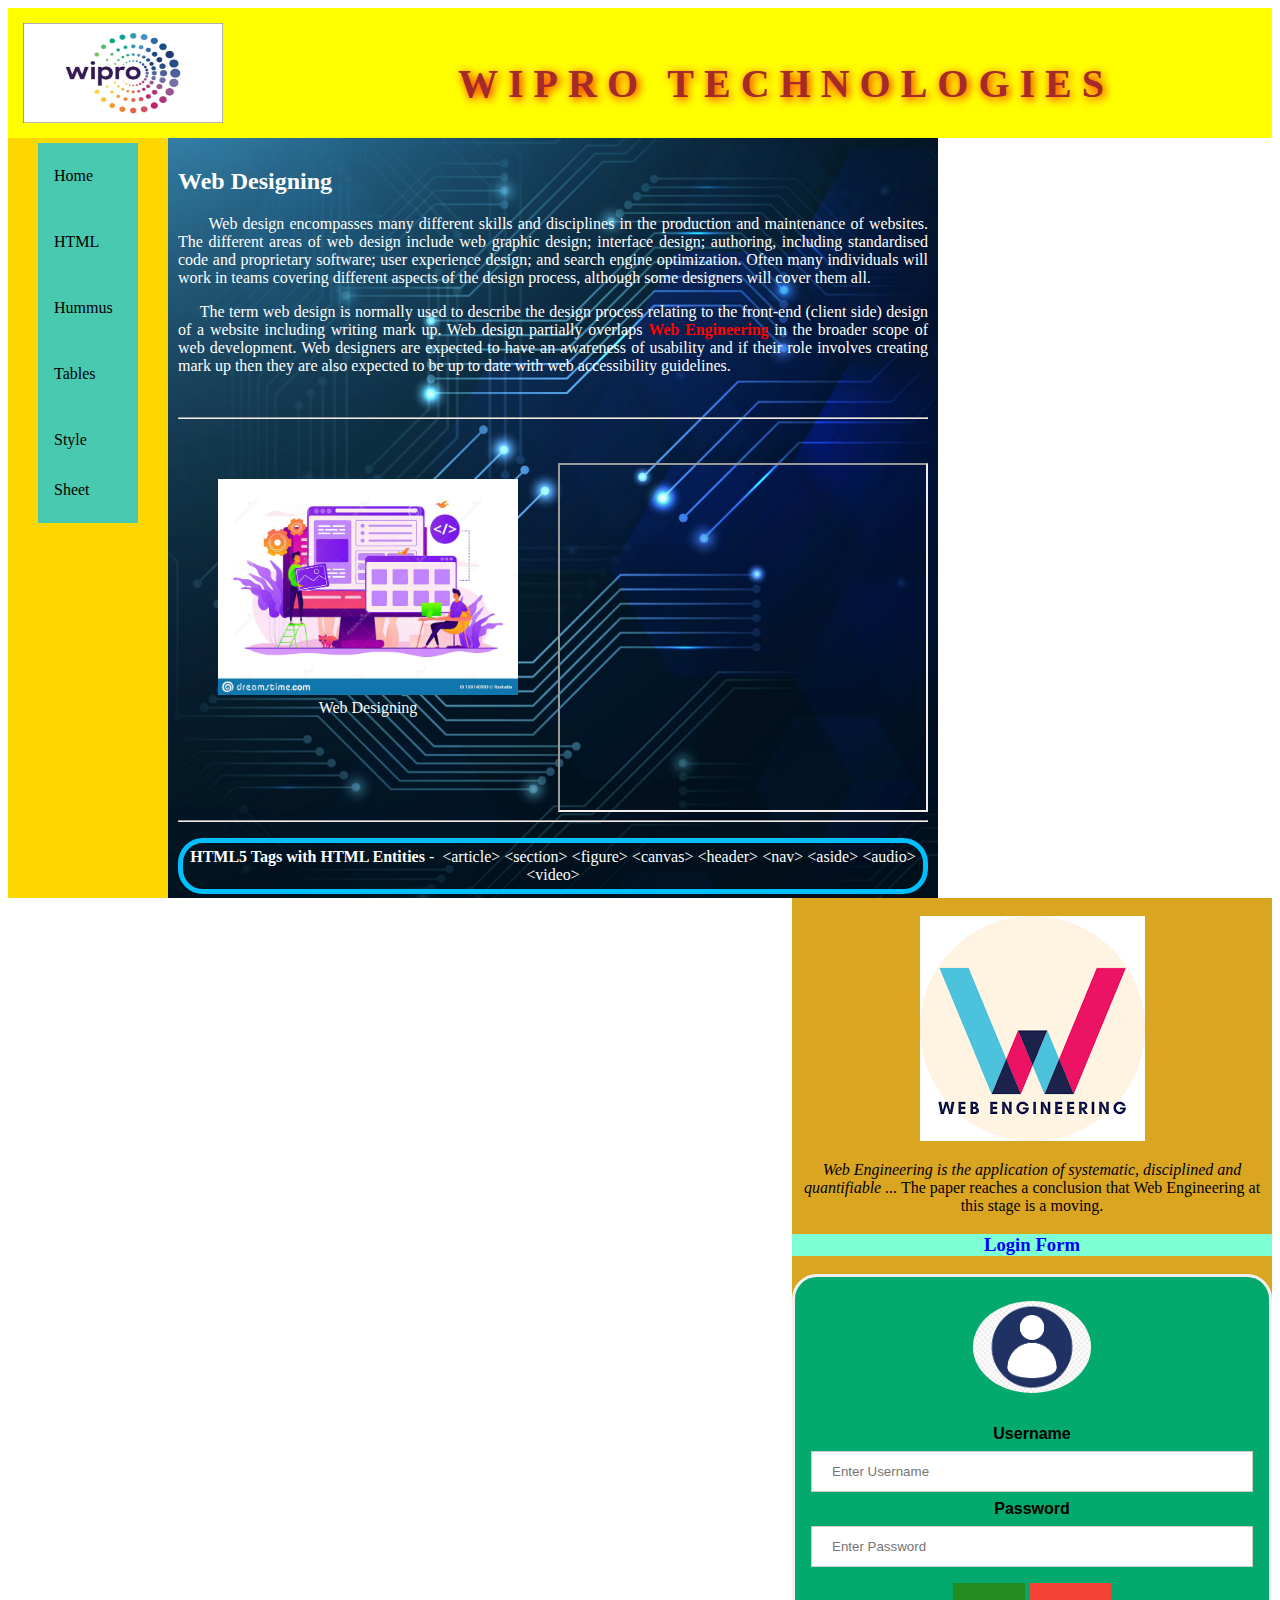
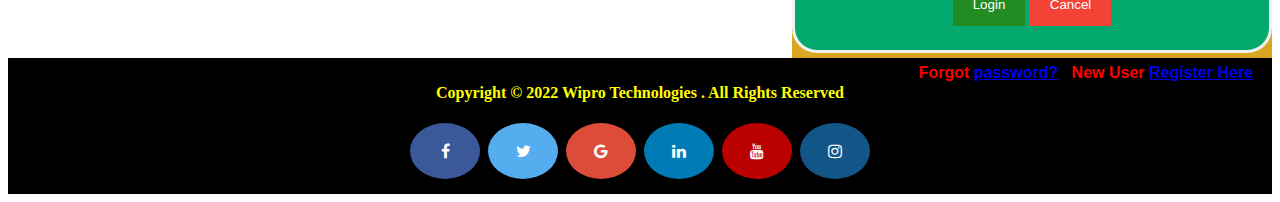
<file: Index.html>
<!DOCTYPE html>
<html lang="en">
<head>
    <meta charset="UTF-8">
    <meta http-equiv="X-UA-Compatible" content="IE=edge">
    <meta name="viewport" content="width=device-width, initial-scale=1.0">
    <meta name="author" content="Sivani">
    <meta name="description" content="Wipro Web Designing">
    <title>Wipro Technologies</title>
    <link rel="stylesheet" href="wipro.css">
    <link rel="stylesheet" href="https://cdnjs.cloudflare.com/ajax/libs/font-awesome/4.7.0/css/font-awesome.min.css">
    <script src="//ajax.googleapis.com/ajax/libs/jquery/1.7.0/jquery.min.js" type="text/javascript"></script>
</head>
<body>
    <!--Creating web page layout using <DIV> tag
    <div> tag is used to group HTML elements & to create sections in a web page.
    Apply styles to group of HTML elements-->
    <div id="header">
        <header>
            <img src="logowipro.jpg">
            <h1>Wipro Technologies</h1>
        </header>
    </div>

    <div id="navlinks">
       <nav>
           <ul>
               <li><a hrefr="#">Home</a></li>
               <li><a hrefr="#">HTML</a></li>
               <li><a hrefr="#">Hummus</a></li>
               <li><a hrefr="#">Tables</a></li>
               <li><a hrefr="#">Style Sheet</a></li>
           </ul>
       </nav>
    </div>

    <div id="main">
        <section>
            <h2>Web Designing</h2>
            <p>
                &nbsp;&nbsp;&nbsp;&nbsp;&nbsp; Web design encompasses many different skills and disciplines in the production and maintenance of websites. The different areas of web
             design include web graphic design; interface design; authoring, including standardised code and proprietary software; user experience
             design; and search engine optimization. Often many individuals will work in teams covering different aspects of the design process,
             although some designers will cover them all.
             </p>
             <p>&nbsp;&nbsp;&nbsp;&nbsp;&nbsp;The term web design is normally used to describe the design process relating to the front-end (client side) design of a website
                including writing mark up. Web design partially overlaps <span>Web Engineering </span> in the broader scope of web development. Web
                designers are expected to have an awareness of usability and if their role involves creating mark up then they are also expected to be up to
                date with web accessibility guidelines.
                </p>

                <br>
                <hr>
                <br>
                <br>
         <div id="fig">
            <figure>
                <img src="web.jpg" />
                <figcaption>Web Designing</figcaption>
            </figure>
            <iframe width="420" height="345" src="https://www.youtube.com/embed/tgbNymZ7vqY">
            </iframe>
        </div>
        <hr>

        <p class="hello">
            <strong>HTML5 Tags with HTML Entities</strong> -&nbsp; &lt;article&gt; &lt;section&gt; &lt;figure&gt;
            &lt;canvas&gt; &lt;header&gt; &lt;nav&gt; &lt;aside&gt;
            &lt;audio&gt; &lt;video&gt;
            </p>
        </section>
    </div>

    <div id="aside">
        <br>
        <aside>
            <img src="web1.jpg" height="50%" height="75%"/>
            <p><em>Web Engineering is the application of systematic, disciplined and
            quantifiable ...</em> The paper reaches a conclusion that Web Engineering at
            this stage is a moving.</p>

            <h3>Login Form</h3>

 

<form action="" method="post">
  <div class="imgcontainer">
    <img src="avatar.jpg" alt="Avatar" class="avatar">
  </div>

 

  <div class="container">
    <label for="uname"><b>Username</b></label>
    <input type="text" placeholder="Enter Username" name="uname" required>

 

    <label for="psw"><b>Password</b></label>
    <input type="password" placeholder="Enter Password" name="psw" required>
        
    <button type="submit">Login</button> 
    <button type="button" class="cancelbtn">Cancel</button>
    <label>
     
      <span class="psw">
        Forgot <a href="#">password?</a> &nbsp;
         New User <a href="#">Register Here</a>
    </span>
    </label>
    </div>
    </form>
        </aside>
    </div>

    <div id="foot">
        <footer>
            <p><strong>Copyright &copy; 2022 Wipro Technologies . All Rights Reserved</strong></p>

            <!-- Add font awesome icons -->
<a href="#" class="fa fa-facebook"></a>
<a href="#" class="fa fa-twitter"></a>
<a href="#" class="fa fa-google"></a>
<a href="#" class="fa fa-linkedin"></a>
<a href="#" class="fa fa-youtube"></a>
<a href="#" class="fa fa-instagram"></a>
        </footer>
        </div>
</body>
</html>
</file>
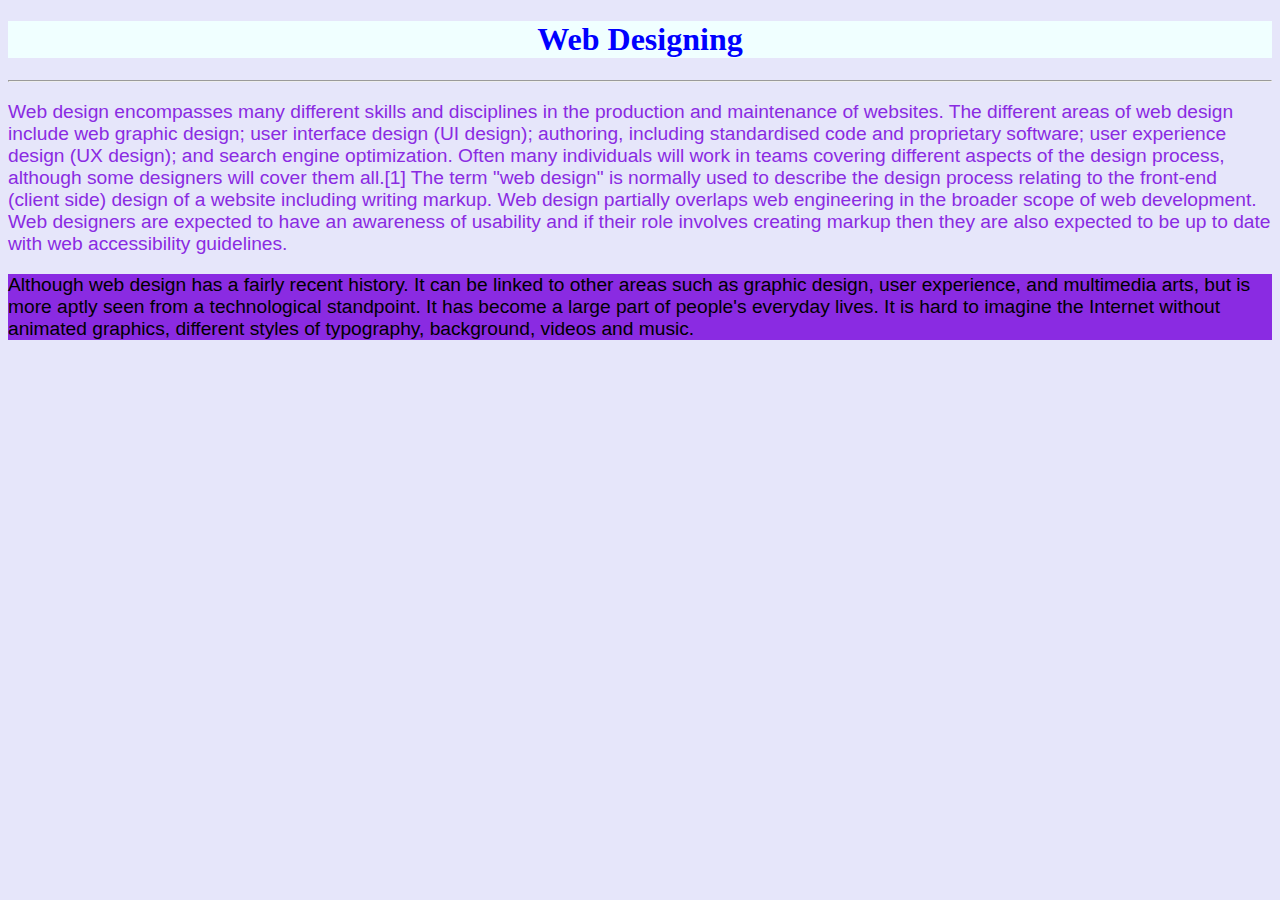
<file: demo.html>
<!DOCTYPE html>
<html lang="en">
<head>
    <meta charset="UTF-8">
    <meta http-equiv="X-UA-Compatible" content="IE=edge">
    <meta name="viewport" content="width=device-width, initial-scale=1.0">
    <title>Second page</title>
</head>
<body style="background-color: lavender;">
    <h1 style="text-align:center;background-color: azure;
    color: blue;">Web Designing</h1>
    <hr>
    <p style="font-family:Verdana, Geneva, Tahoma, sans-serif;
    font-size: larger;color: blueviolet;">
        Web design encompasses many different skills and disciplines in the production and maintenance of websites. 
        The different areas of web design include web graphic design;
        user interface design (UI design); authoring, including standardised code and proprietary software; 
        user experience design (UX design); and search engine optimization. 
        Often many individuals will work in teams covering different aspects of the design process, 
        although some designers will cover them all.[1] The term "web design" is normally used to describe the design 
        process relating to the front-end (client side) design of a website including writing markup.
        Web design partially overlaps web engineering in the broader scope of web development.
        Web designers are expected to have an awareness of usability and if their role involves creating 
        markup then they are also expected to be up to date with web accessibility guidelines.
    </p>
    <p style="font-family:Verdana, Geneva, Tahoma, sans-serif;
    font-size: larger;
    background-color: blueviolet;">
        Although web design has a fairly recent history. It can be linked to other areas such as graphic design, user experience, and multimedia arts, but is more aptly seen from a technological standpoint. It has become a large part of people's everyday lives. It is hard to imagine the Internet without animated graphics, different styles of typography, background, videos and music.
    </p>
</body>
</html>
</file>
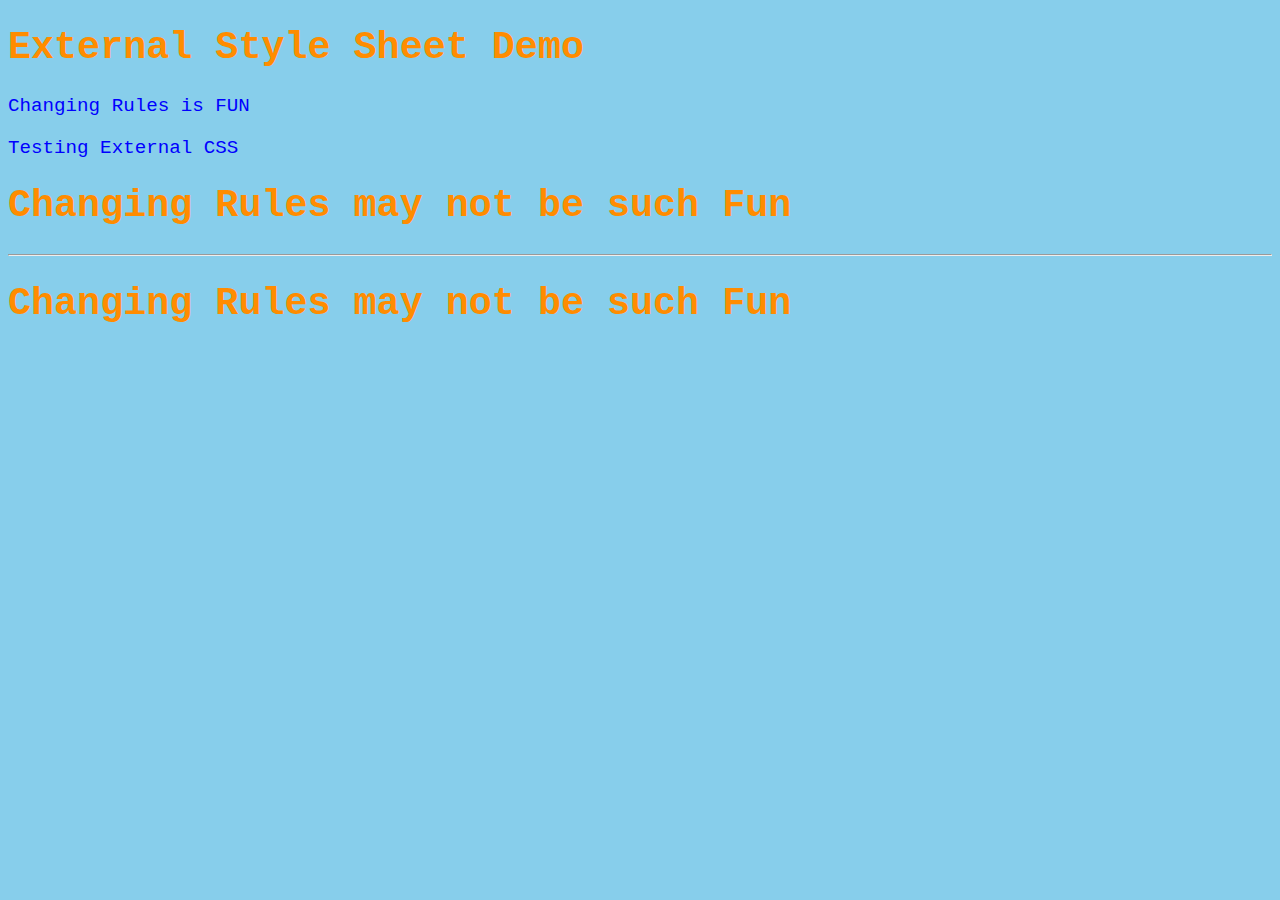
<file: ExternalCSS.html>
<!DOCTYPE html>
<html lang="en">
<head>
    <meta charset="UTF-8">
    <meta http-equiv="X-UA-Compatible" content="IE=edge">
    <meta name="viewport" content="width=device-width, initial-scale=1.0">
    <title>External Style Sheet Demo</title>
    <!--Link to External Style Sheet-->
    <Link rel="stylesheet" href="MyStyle.css">
</head>
<body>
    <h1>External Style Sheet Demo</h1>
    <p>Changing Rules is FUN</p>
    <p>Testing External CSS</p>
    <h1>Changing Rules may not be such Fun</h1>
    <hr>
    <h1>Changing Rules may not be such Fun</h1>
</body>
</html>
</file>
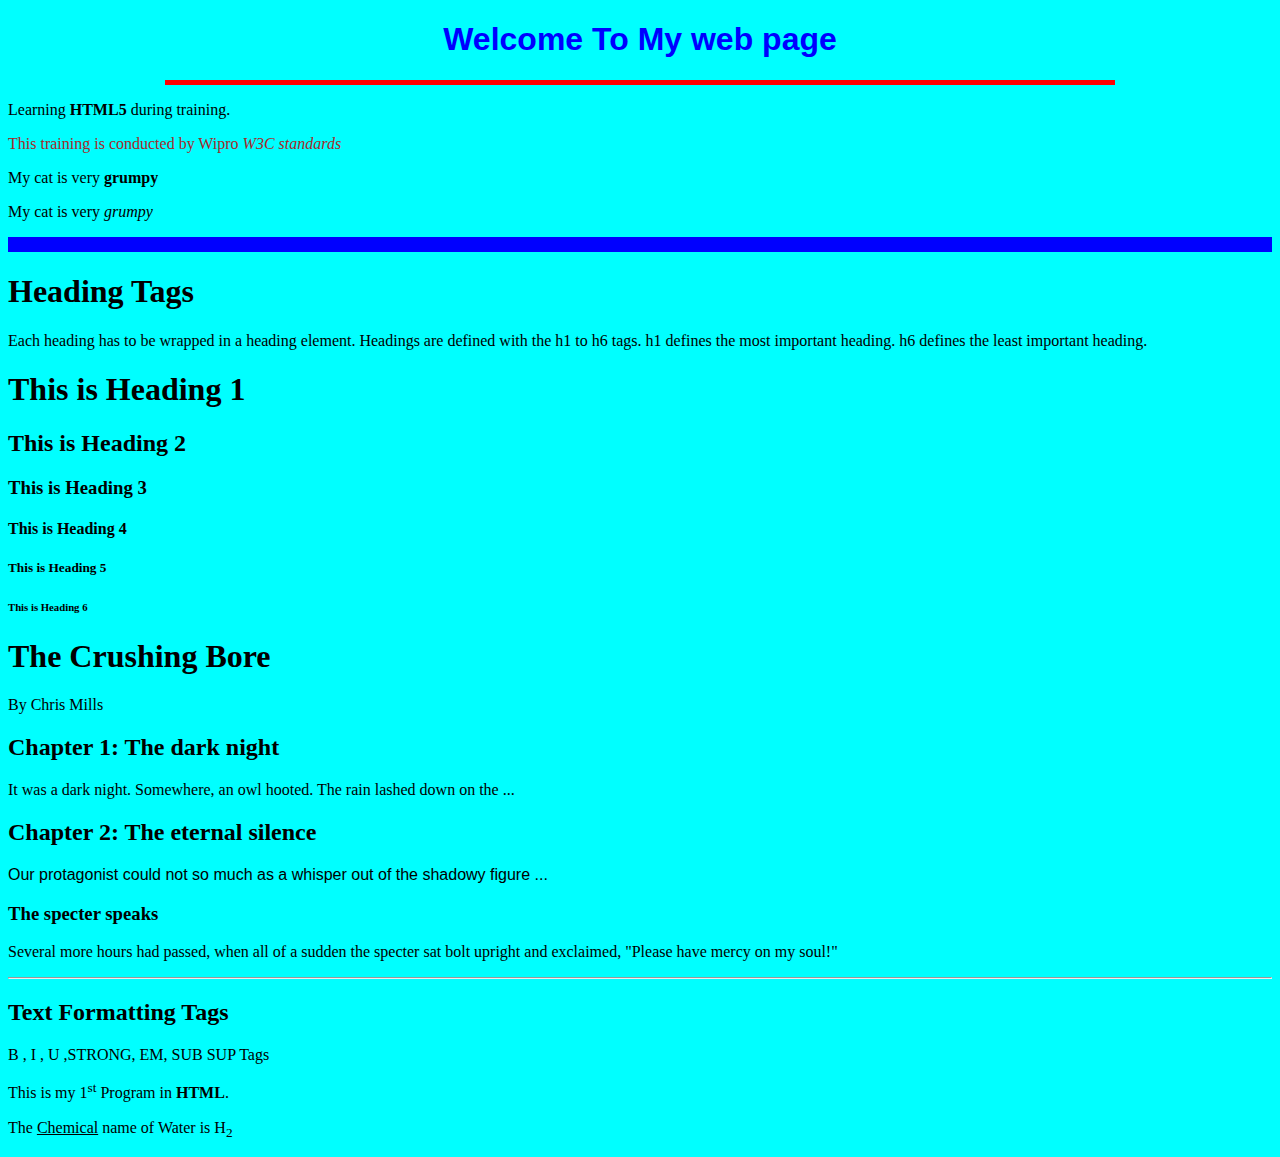
<file: first.html>
<!DOCTYPE html>
<html lang="en">
<head>
    <meta charset="UTF-8">
    <meta http-equiv="X-UA-Compatible" content="IE=edge">
    <meta name="viewport" content="width=device-width, initial-scale=1.0">
    <title>My first web page</title>
</head>
<body bgcolor="aqua">
    <h1 align="center">
        <font color="blue" face="Arial">
            Welcome To My web page
        </font>
    </h1>
    <hr color="red" width="75%" size="5">   <!--Horizontal line tag-->
    <p>Learning <b>HTML5</b> during training.</p>
    <p align="left">
        <font color="brown">
            This training is conducted by Wipro
            <i>W3C standards</i>
        </font>
    </p> 
    <!--HTML5 way to make bold & italics-->
    <p>My cat is very <strong>grumpy</strong></p>
    <p>My cat is very <em>grumpy</em></p>
    <hr color="blue" size="15">

    <h1>Heading Tags</h1>
        <p>Each heading has to be wrapped in a heading element.
            Headings are defined with the h1 to h6 tags.
                h1 defines the most important heading. 
                    h6 defines the least important heading.
        </p>

    <h1>This is Heading 1</h1>
    <h2>This is Heading 2</h2>
    <h3>This is Heading 3</h3>
    <h4>This is Heading 4</h4>
    <h5>This is Heading 5</h5>
    <h6>This is Heading 6</h6>

    <h1>The Crushing Bore</h1>
<p>By Chris Mills</p>
<h2>Chapter 1: The dark night</h2>
<p>It was a dark night. Somewhere, an owl hooted. The rain lashed down on the ...</p>
<h2>Chapter 2: The eternal silence</h2>
<p><font face="Arial"> Our protagonist could not so much as a whisper out of the 
 shadowy figure ...</font></p>
<h3>The specter speaks</h3>
<p><font size="3">Several more hours had passed, when all 
 of a sudden the specter sat bolt upright and exclaimed,
 "Please have mercy on my soul!"</font></p>
<hr>
<h2> Text Formatting Tags</h2>
<p> B , I , U ,STRONG, EM, SUB SUP Tags</p>
    <p>This is my 1<SUP>st</SUP> Program in <b>HTML</b>.</p>
    <p>The <u>Chemical</u> name of Water is H<sub>2</sub></p>
</body>
</html>
</file>
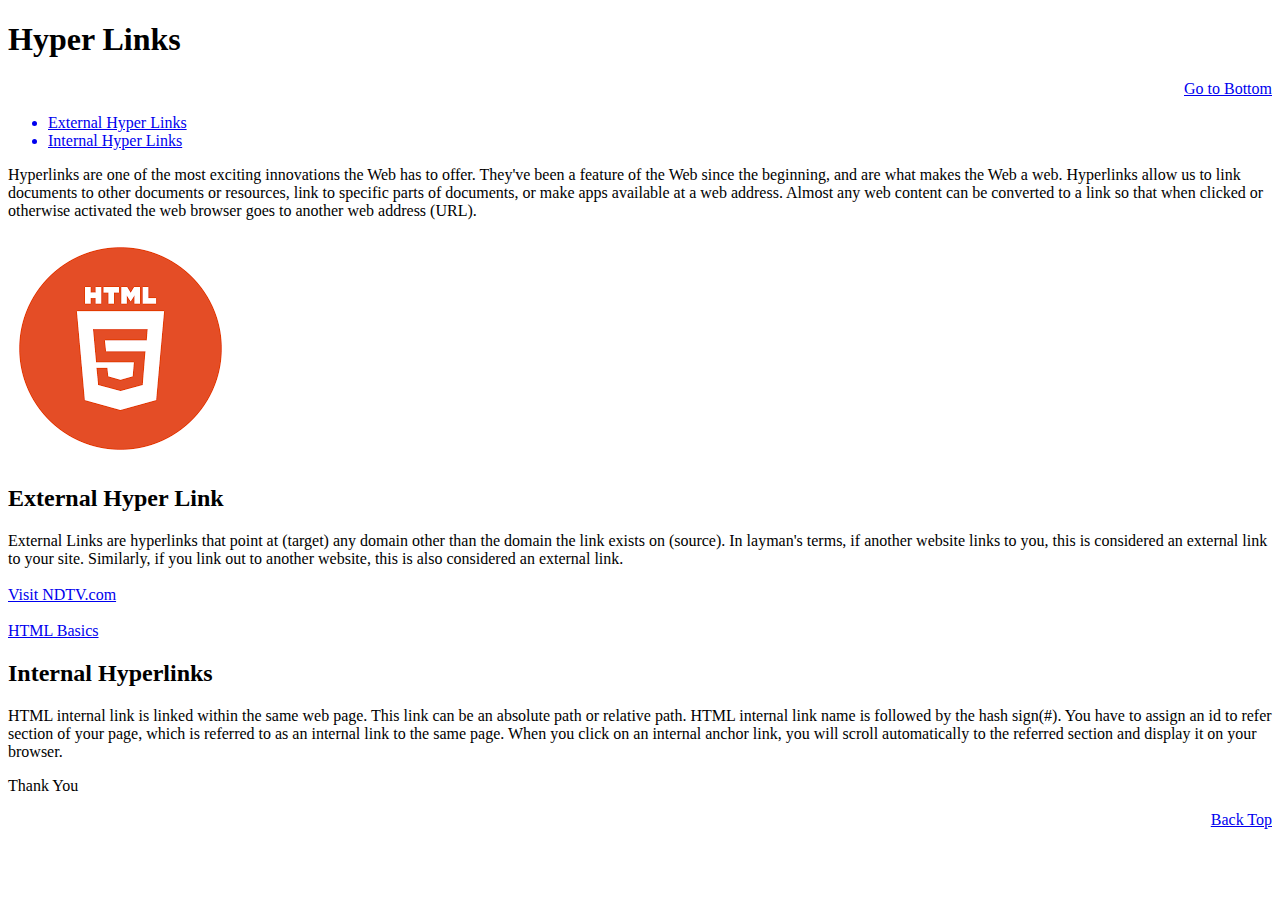
<file: hyperlinks.html>
<!DOCTYPE html>
<html lang="en">
<head>
    <meta charset="UTF-8">
    <meta http-equiv="X-UA-Compatible" content="IE=edge">
    <meta name="viewport" content="width=device-width, initial-scale=1.0">
    <title>hyperlinks</title>
</head>
<body>
    <h1 id="top">Hyper Links</h1>
    <div align="right"><a href="#bottom"> Go to Bottom</a></div>
    <ul>
        <a href="#ext"><li>External Hyper Links</li></a>
        <a href="#in"> <li>Internal Hyper Links</li></a>
    </ul>

    <p>Hyperlinks are one of the most exciting innovations the 
        Web has to offer. They've been a feature of the Web 
        since the beginning, and are what makes the Web a web.
         Hyperlinks allow us to link documents to other 
         documents or resources, link to specific parts of 
         documents, or make apps available at a web address. 
         Almost any web content can be converted to a link so 
         that when clicked or otherwise activated the web browser 
         goes to another web address (URL).</p>
         
         <img src="htmllogo.png">

         <h2 id="ext">External Hyper Link</h2>
        <p>
External Links are hyperlinks that point at (target) any 
domain other than the domain the link exists on (source).
 In layman's terms, if another website links to you, this is considered an external link to your site. Similarly, 
 if you link out to another website, 
this is also considered an external link.
<br><br>
<a href="http://www.ndtv.com">Visit NDTV.com</a>
<br><br>
<a href="first.html">HTML Basics</a>
</p>
<h2 id="in">Internal Hyperlinks</h2>
<p>HTML internal link is linked within the same web page. 
    This link can be an absolute path or relative path.
    HTML internal link name is followed by the hash sign(#). 
    You have to assign an id to refer section of your page, 
    which is referred to as an internal link to the same page.
    When you click on an internal anchor link, you will scroll
     automatically to the referred section and display it on 
     your browser.</p>
<p id="bottom">Thank You</p>
<p align="right"><a href="#top">Back Top</a></p>

</body>
</html>
</file>
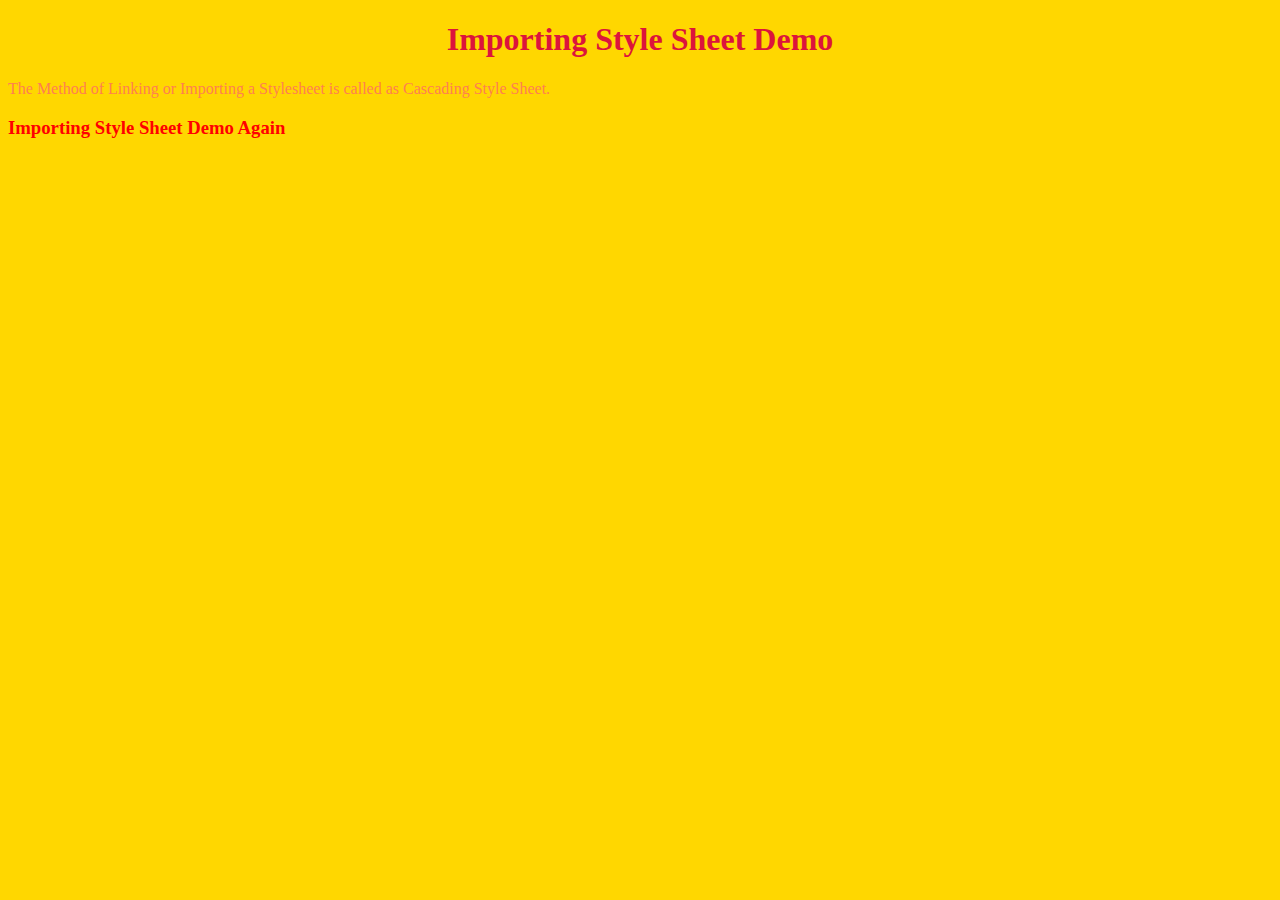
<file: importStyle.html>
<!DOCTYPE html>
<html lang="en">
<head>
    <meta charset="UTF-8">
    <meta http-equiv="X-UA-Compatible" content="IE=edge">
    <meta name="viewport" content="width=device-width, initial-scale=1.0">
    <title>Import Style Sheet</title>
    
<style>
        @import url(mystyle2.css);
        p{color: coral;}
    </style>
</head>
<body>
    <h1>Importing Style Sheet Demo</h1>
    <p>The Method of Linking or Importing a Stylesheet is called
        as Cascading Style Sheet.
    </p>

    <h3 id="warning">Importing Style Sheet Demo Again</h3>

</body>
</html>
</file>
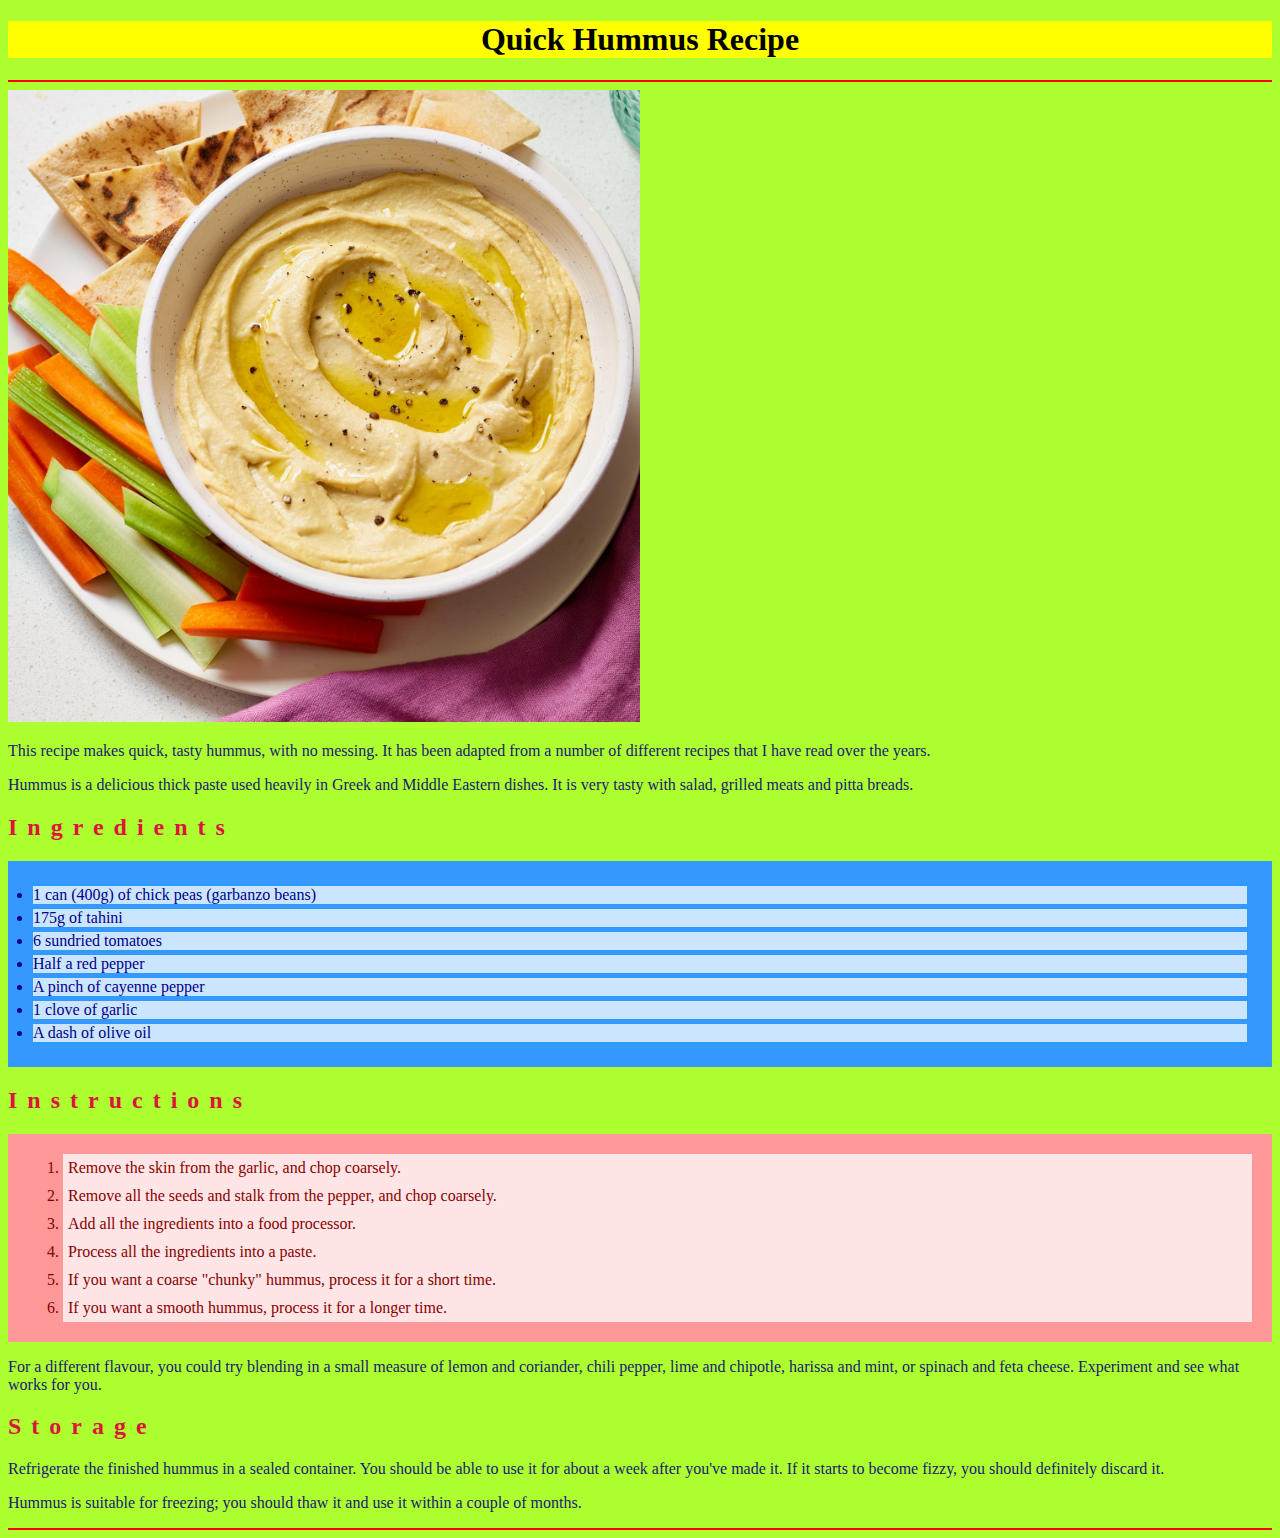
<file: Recpie.html>
<!DOCTYPE html>
<html lang="en">
<head>
    <meta charset="UTF-8"> <!--Specifies Character Encoding-->  
    <meta name="description" content="Hummus Recpie"> <!--Description about document-->
    <meta name="keywords" contents="HUMMUS, RECIPE,COOKING"> <!--For Search Engines-->
    <meta name="author" content="Sivani k">
    <meta http-equiv="X-UA-Compatible" content="IE=edge">  
    <meta name="viewport" content="width=device-width, initial-scale=1.0">
    <title>Meta Tags & Internal CSS</title>
    <style>
        body{background-color: greenyellow;}
        h2{color: crimson; font-family: fantasy;
        letter-spacing: 10px;}
        p{color: midnightblue;}
        ol {
  background: #ff9999;
  padding: 20px;
}

 

ul {
  background: #3399ff;
  padding: 20px;
}

 

ol li {
  background: #ffe5e5;
  color: darkred;
  padding: 5px;
  margin-left: 35px;
}

 

ul li {
  background: #cce5ff;
  color: darkblue;
  margin: 5px;
}
    </style>
</head>
<body>
    <h1 style="text-align:center;
    background-color: yellow;">Quick Hummus Recipe</h1>
    <hr color="red">
    <a href="https://feelgoodfoodie.net/recipe/best-hummus/">
    <img src="hummus.jfif"  width="50%" height="50%">
</a>

<p>This recipe makes quick, tasty hummus, with no messing. It has been adapted from a number of different recipes that I have read over the years.</p>
<p>Hummus is a delicious thick paste used heavily in Greek and Middle Eastern dishes. It is very tasty with salad, grilled meats and pitta breads.</p>

 

<h2>Ingredients</h2>
<ul>

<li>1 can (400g) of chick peas (garbanzo beans)</li>
<li>175g of tahini</li>
<li>6 sundried tomatoes</li>
<li>Half a red pepper</li>
<li>A pinch of cayenne pepper</li>
<li>1 clove of garlic</li>
<li>A dash of olive oil</li>
</ul>

<h2>Instructions</h2>
<ol>
<li>Remove the skin from the garlic, and chop coarsely.</li>
<li>Remove all the seeds and stalk from the pepper, and chop coarsely.</li>
<li>Add all the ingredients into a food processor.</li>
<li>Process all the ingredients into a paste.</li>
<li>If you want a coarse "chunky" hummus, process it for a short time.</li>
<li>If you want a smooth hummus, process it for a longer time.</li>
</ol>

 

<p>For a different flavour, you could try blending in a small measure of lemon and coriander, chili pepper, lime and chipotle, harissa and mint, or spinach and feta cheese. Experiment and see what works for you.</p>
<h2>Storage</h2>

 

<p>Refrigerate the finished hummus in a sealed container. You should be able to use it for about a week after you've made it. If it starts to become fizzy, you should definitely discard it.</p>

<p>Hummus is suitable for freezing; you should thaw it and use it within a couple of months.</p>
 <hr color="red">
    
</body>
</html>
</file>
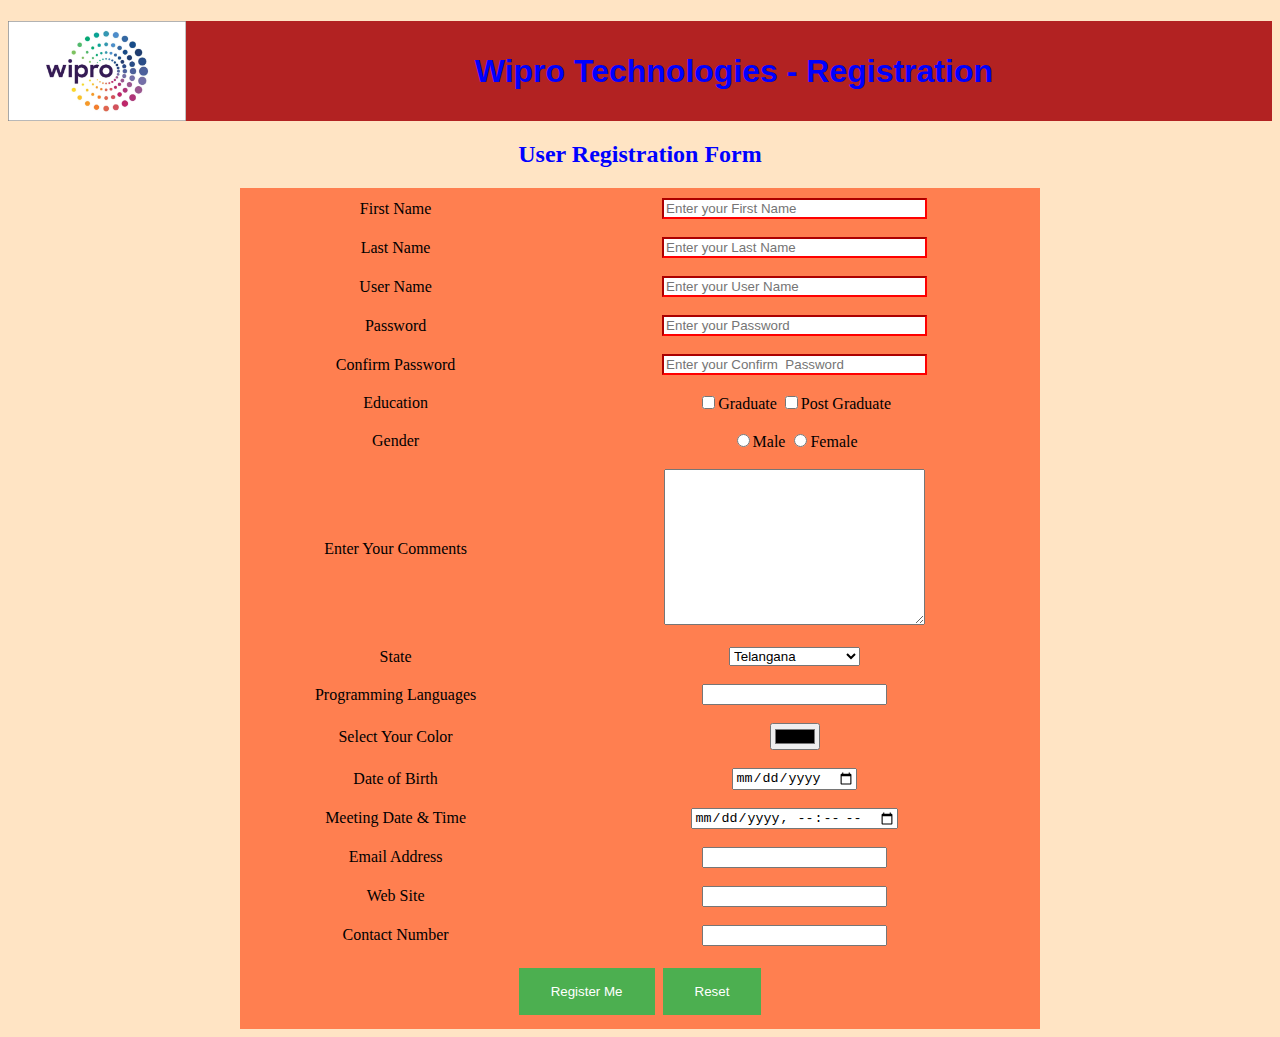
<file: RegistrationForm.html>
<!DOCTYPE html>
<html lang="en">
<head>
    <meta charset="UTF-8">
    <meta http-equiv="X-UA-Compatible" content="IE=edge">
    <meta name="viewport" content="width=device-width, initial-scale=1.0">
    <title>Registration Form</title>
    <style>
       #head{background-color: firebrick;
    color: whitesmoke;
    font-family: sans-serif;
    text-align:center;
    height: 100px;
line-height: 100px;}

#head img{float: left;margin: 0 10px 0 0;}
h1,h2{color:blue}

 

        input[type=submit], input[type=reset] {
  background-color: #4CAF50;
  border: none;
  color: white;
  padding: 16px 32px;
  text-decoration: none;
  margin: 4px 2px;
  cursor: pointer;
}
/* to center the table*/
table{
    margin-left: auto;
    margin-right: auto;
}
    </style>
</head>
<body style="background-color: bisque;">

    <div id="head">
        <img src="logowipro.jpg" height="100%">
        <h1>Wipro Technologies - Registration</h1>
    </div>
    
    <table  width="800" cellpadding="8" style="border: 1px; background-color: coral; text-align: center;">
        <caption style="text-align: center;">
            <h2>User Registration Form</h2>
        </caption>
        <form name="regForm">
            <tr>
                <td>First Name</td>
                <td><input type="text" name="fname" id="fname"
                size="30" placeholder="Enter your First Name"
                tabindex="1" style="border-color: red;"></td>
            </tr>
            <tr>
            <td>Last Name</td>
            <td><input type="text" name="Lname" id="Lname"
            size="30" placeholder="Enter your Last Name"
            tabindex="2" style="border-color: red;"></td>
            </tr>

            <tr>
            <td>User Name</td>
            <td><input type="text" name="uname" id="uname"
            size="30" placeholder="Enter your User Name"
            tabindex="3" style="border-color: red;"></td>
            </tr>

            <tr>
                <td>Password</td>
                <td><input type="Password" name="pass" id="pass"
                size="30" placeholder="Enter your Password"
                tabindex="4" style="border-color: red;"></td>
            </tr>

            <tr>
                    <td>Confirm Password</td>
                    <td><input type="Password" name="cpass" id="cpass"
                    size="30" placeholder="Enter your Confirm  Password"
                    tabindex="5" style="border-color: red;"></td>
            </tr>
            <tr>
                <td>Education</td>
                <td><input type="checkbox" name="edu1" id="edu1"
                tabindex="6" value="Graduate" 
                style="border-color: red;">Graduate

                <input type="checkbox" name="edu2" id="edu2"
                tabindex="7" value="Post Graduate" 
                style="border-color: red;">Post Graduate

            </td> 

        </tr>
        <tr>
            <td>Gender</td>
            <td><input type="radio" name="gender" id="gender"
            tabindex="8" value="Male" 
            style="border-color: red;">Male

            <input type="radio" name="gender" id="gender"
            tabindex="9" value="Female" 
            style="border-color: red;">Female
        </td> 
     </tr>

     <tr>
         <td>Enter Your Comments</td>
         <td>
             <textarea name="Comments" id="" cols="30" 
             rows="10" tabindex="10">
             
            </textarea>
         </td>
     </tr>
     <tr>
         <td>State</td>
         <td>
             <select name="state" id="state" tabindex="11">
                <option>Andhra Pradesh</option>
                <option selected>Telangana</option>
                <option>Bihar</option>
                <option>Haryana</option>
                <option>Himachal Pradesh</option>
                <option>Karnataka</option>
                <option>Punjab</option>
                <option>UttaraKhand</option>
                <option>Uttar Pradesh</option>
             </select>
         </td>
     </tr>
     <!--HTML5 Controls-->
     <tr>
         <td>Programming Languages</td>

         <td>
            <input list="langauages" tabindex="12">
            <!-- Datalist - AutoComplete Feature-->
             <datalist id="langauages" name="langauages">
                 <option>Cobol</option>
                 <option>C</option>
                 <option>C++</option>
                 <option>C#</option>
                 <option>Java</option>
                 <option>Python</option>
                 <option>PHP</option>
                 <option>Visual Basic</option>
             </datalist>
         </td>
     </tr>

         <tr>
            <td>Select Your Color</td>
            <td>
                <input type="color" name="favColor" id="favColor"
                tabindex="13">
            </td>
     </tr>
     <tr>
        <td>Date of Birth</td>
        <td>
            <input type="date" name="dob" id="dob" 
            tabindex="14">
        </td>
    </tr>



    <tr>
        <td>Meeting Date & Time</td>
        <td>
            <input type="datetime-local" name="meeting" id="meeting" 
            tabindex="15">
        </td>
    </tr>
    <tr>
        <td>Email Address</td>
        <td>
            <input type="email" name="email" id="email" 
            tabindex="16" required>
        </td>
    </tr>



    <tr>
        <td>Web Site</td>
        <td>
            <input type="url" name="website" id="website" 
            tabindex="17" required>
        </td>
    </tr>

    <tr>
        <td>Contact Number</td>
        <td>
            <input type="tel" name="contact" id="contact" 
            tabindex="18" 
            pattern="[0-9]{4}-[0-9]{6}" required>
        </td>
    </tr>
    
    <tr>
        <td colspan="2" style="text-align: center;">
            <input type="submit" value="Register Me">
            <input type="reset" value="Reset">
        </td>
    </tr>

   </form> 
  </table>
 </body>
</html>
</file>
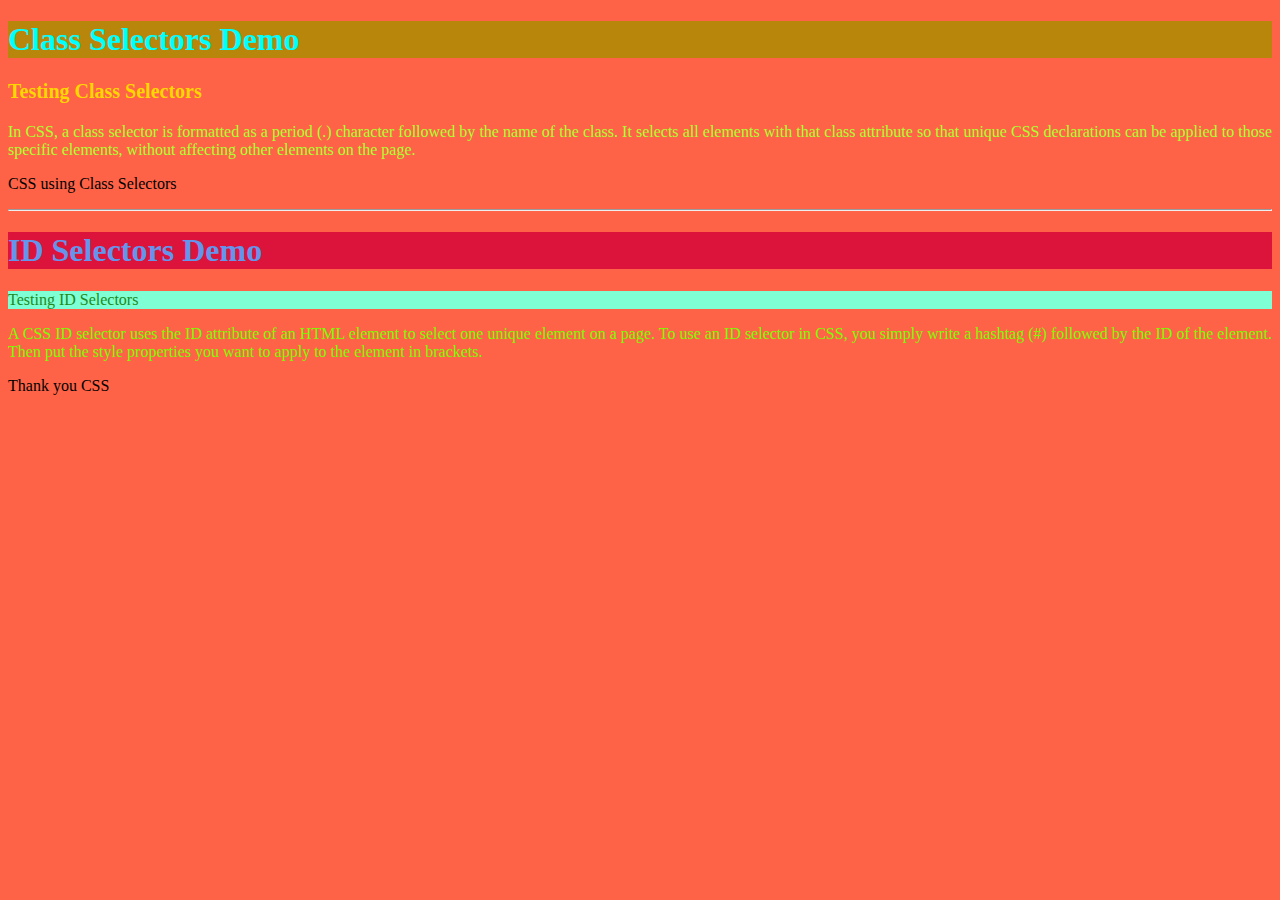
<file: SelectorsDemo.html>
<!DOCTYPE html>
<html lang="en">
<head>
    <meta charset="UTF-8">
    <meta http-equiv="X-UA-Compatible" content="IE=edge">
    <meta name="viewport" content="width=device-width, initial-scale=1.0">
    <title>Selectors Demo</title>
    <style>
        body{background-color:tomato}
        /* h1{color:blue} */ 
        .raj{color:aqua;background-color: darkgoldenrod;}
        #mike{color:cornflowerblue;background-color: crimson;}
      /*  p{color:yellow}*/
      .demo{color:gold;font-size: 20px; font-weight: bold;}
      .a{color:greenyellow}
    #test{color:forestgreen;background-color: aquamarine;}
    #z{color:lawngreen}
    p{text-align: justify;}
    </style>
</head>
<body>
    
    

<h1 class="raj">Class Selectors Demo</h1>
<p class="demo">Testing Class Selectors</p>
<p class="a">In CSS, a class selector is formatted as a period (.) character followed
         by the name of the class. It selects all elements with that class 
         attribute so that unique CSS declarations can be applied to those 
         specific elements, without affecting other elements on the page.
</p>
<p>CSS using Class Selectors</p>
<hr>
<h1 id="mike">ID Selectors Demo</h1>
<p id="test">Testing ID Selectors</p>
<p id="z">A CSS ID selector uses the ID attribute of an HTML element to 
        select one unique element on a page. To use an ID selector in CSS, 
        you simply write a hashtag (#) followed by the ID of the element. 
        Then put the style properties you want to apply to the element in 
        brackets.</p>

<p>Thank you CSS</p>


</body>
</html>
</file>
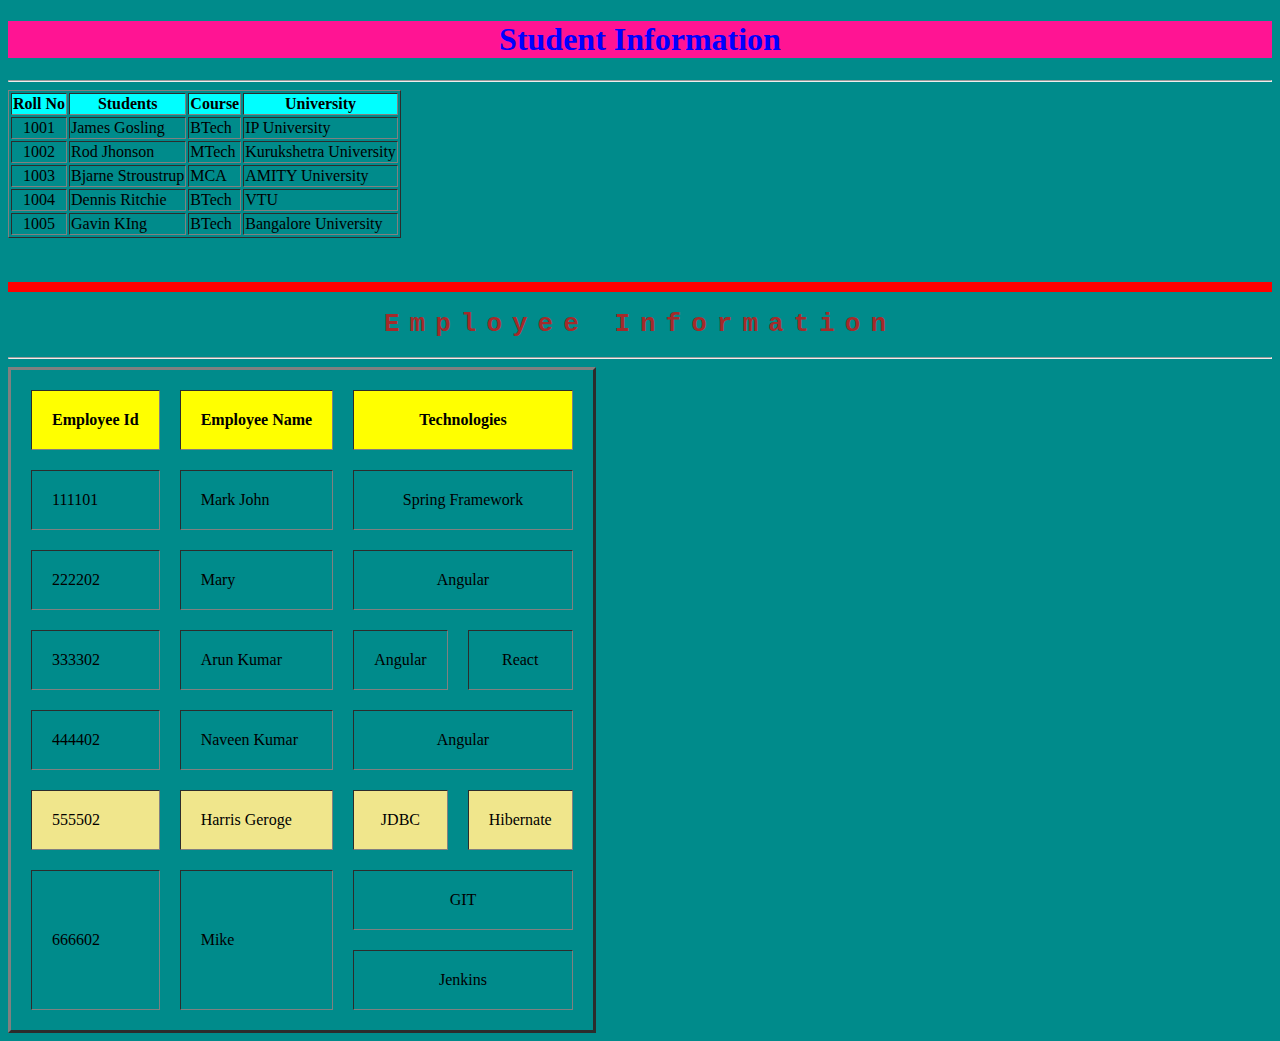
<file: Tables.html>
<!DOCTYPE html>
<html lang="en">
<head>
    <meta charset="UTF-8">
    <meta http-equiv="X-UA-Compatible" content="IE=edge">
    <meta name="viewport" content="width=device-width, initial-scale=1.0">
    <title>Tables  Inline Styles</title>
</head>
<body style="background-color:darkcyan">
    <h1 style="text-align:center;color:blue;
    background-color: deeppink;
    font-family: fantasy;">
    Student Information</h1>
    <hr>

    <table border="1">
        <tr bgcolor="aqua">
            <th>Roll No</th>
            <th>Students</th>
            <th>Course</th>
            <th>University</th>
        </tr>
        <tr>
            <td align="center">1001</td>
            <td>James Gosling</td>
            <td>BTech</td>
            <td>IP University</td>
        </tr>
        <tr>
            <td align="center">1002</td>
            <td>Rod Jhonson</td>
            <td>MTech</td>
            <td>Kurukshetra University</td>
        </tr>
        <tr>
            <td align="center">1003</td>
            <td>Bjarne Stroustrup</td>
            <td>MCA</td>
            <td>AMITY University</td>
        </tr>
        <tr>
            <td align="center">1004</td>
            <td>Dennis Ritchie</td>
            <td>BTech</td>
            <td>VTU</td>
        </tr>
        <tr>
            <td align="center">1005</td>
            <td>Gavin KIng</td>
            <td>BTech</td>
            <td>Bangalore University</td>
        </tr>
    </table>
    <br/>
    <br/>
    <hr color="red" size="10"/>
    <!-- 
       Cell padding is the space between the cell edges and the cell content.
       Cell spacing is the space between each cell.
    -->

    <h1 style="text-align:center;
    font-family: monospace;letter-spacing: 10px; 
    color: brown;">
    Employee Information</h1>
    <hr>
    <table border="3" cellpadding="20" cellspacing="20">
        <tr bgcolor="yellow">
            <th>Employee Id</th>
            <th>Employee Name</th>
            <th colspan="2">Technologies</th>
        </tr>
        <tr>
            <td>111101</td>
            <td>Mark John</td>
            <td align="center" colspan="2">Spring Framework</td>
        </tr>
        <tr>
            <td>222202</td>
            <td>Mary</td>
            <td align="center" colspan="2">Angular</td>
        </tr>
        <tr>
            <td>333302</td>
            <td>Arun Kumar</td>
            <td align="center">Angular</td>
            <td align="center">React</td>
        </tr>
        <tr>
            <td>444402</td>
            <td>Naveen Kumar</td>
            <td align="center" colspan="2">Angular</td>
        </tr>
        <tr bgcolor="Khaki">
            <td>555502</td>
            <td>Harris Geroge</td>
            <td align="center">JDBC</td>
            <td align="center">Hibernate</td>
        </tr>
        <tr>
            <td rowspan="2">666602</td>
            <td rowspan="2">Mike</td>
            <td align="center" colspan="2">GIT</td>
        </tr>
        <tr>
            <td align="center" colspan="2">Jenkins</td>
        </tr>
    </table>
    <!--
        colspan= Merging of columns
        rowspan= Merging of rows
    -->
</body>
</html>
</file>
<file: wipro.css>
#header {
    background-color: yellow;
    padding: 5px;
    position: relative;
    /* height:120px;  
    /*  vertical-align: middle;*/
    
    }
  
    #header img {
    width: 200px;
    height: 100px;
    padding: 10px;
    display: flex;
    justify-content: center;
    }
      
    #header h1{
        text-transform: uppercase;
        font-family: 'Cinzel Decorative', cursive;
        font-size: 250%;
        letter-spacing: 10px;
        /*  font-family: Verdana, Geneva, Tahoma, sans-serif;*/
        text-shadow: 2px 2px 10px red;
        color:brown;
        text-align: center;  
        position: absolute;
            left: 450px;
            top: 25px;
            
        }
    #navlinks{
            background-color: gold;
            height: 750px;
            width: 150px;
            padding: 5px;
                /* Distance between top of the first line to the top of 2nd line */
            line-height: 50px;
            float:left;
    }
    ul {
            list-style-type: none;
            margin: 0;
            padding: 0;
            width: 100px;
            background-color: #48C9B0;
            margin: auto;
        }
           
    li a {
            display: block;
            color: #000;
            padding: 8px 16px;
            text-decoration: none;
        }
           
            /* Change the link color on hover */
    li a:hover {
            background-color: #ff0000;
            color: white;
    }
    #main {
        width:750px;
        height:740px;
        float:left;
        padding:10px;
        text-align:justify;
        color:white;    
        background-image:url("back1.jpg");
        background-position: center;
        background-repeat: no-repeat;
        background-size: cover;
        }
        #fig
        {
        text-align:center;
        display:flex;
        }
        #fig img{
        width: 300px;
        }

        .hello{
            text-align: center;
            border-radius: 25px;
            border: 5px solid deepskyblue;
            padding: 5px;
                }

         span
         {
                color: red;
                font-weight:bold;
         }
         #aside {
            float:right;
            background-color:goldenrod;
            width:480px;
            height:760px;
            text-align:center;
              }

              #aside form{background-color: #04AA6D;border-radius: 25px;}
              h3{ background-color: aquamarine; color:blue}
      
       
      
              /* form css*/
        form {border: 3px solid #f1f1f1;}
      
       
      
        input[type=text], input[type=password] {
          width: 100%;
          padding: 12px 20px;
          margin: 8px 0;
          display: inline-block;
          border: 1px solid #ccc;
          box-sizing: border-box;
        }
        
        button {
          background-color:forestgreen;
          color: white;
          padding: 14px 20px;
          margin: 8px 0;
          border: none;
          cursor: pointer;
          width: auto;
        }
        
        button:hover {
          opacity: 0.8;
        }
        
        .cancelbtn {
          width: auto;
          padding: 14px 20px;
          background-color: #f44336;
        }
        
        .imgcontainer {
          text-align: center;
          margin: 24px 0 12px 0;
        }
        
        img.avatar {
          width: 25%;
          border-radius: 50%;
        }
        
        .container {
          padding: 16px;
          font-family: Arial, Helvetica, sans-serif;
        
        }
        
        span.psw {
          float: right;
          padding-top: 30px;
        }

        #foot {
            background-color:black;
            color:yellow;
            clear:both;  /* do not allow floating elements on left or right side */
            text-align:center;
            padding:10px;         
        }

        /* social networking styles*/
.fa {
    padding: 20px;
    font-size: 30px;
    width: 30px;
    text-align: center;
    text-decoration: none;
    margin: 5px 2px;
    border-radius: 50%;
  }
 
  .fa:hover {
      opacity: 0.7;
  }
 
  .fa-facebook {
    background: #3B5998;
    color: white;
  }
 
  .fa-twitter {
    background: #55ACEE;
    color: white;
  }
 
  .fa-google {
    background: #dd4b39;
    color: white;
  }
 
  .fa-linkedin {
    background: #007bb5;
    color: white;
  }
 
  .fa-youtube {
    background: #bb0000;
    color: white;
  }
 
  .fa-instagram {
    background: #125688;
    color: white;
  }
</file>
<file: MyStyle.css>
/* This is an External Style Sheet*/

body{background-color: skyblue;
    font-size:larger;
    font-family: Courier New;
}

h1{color:darkorange}

p{color: blue;}
</file>
